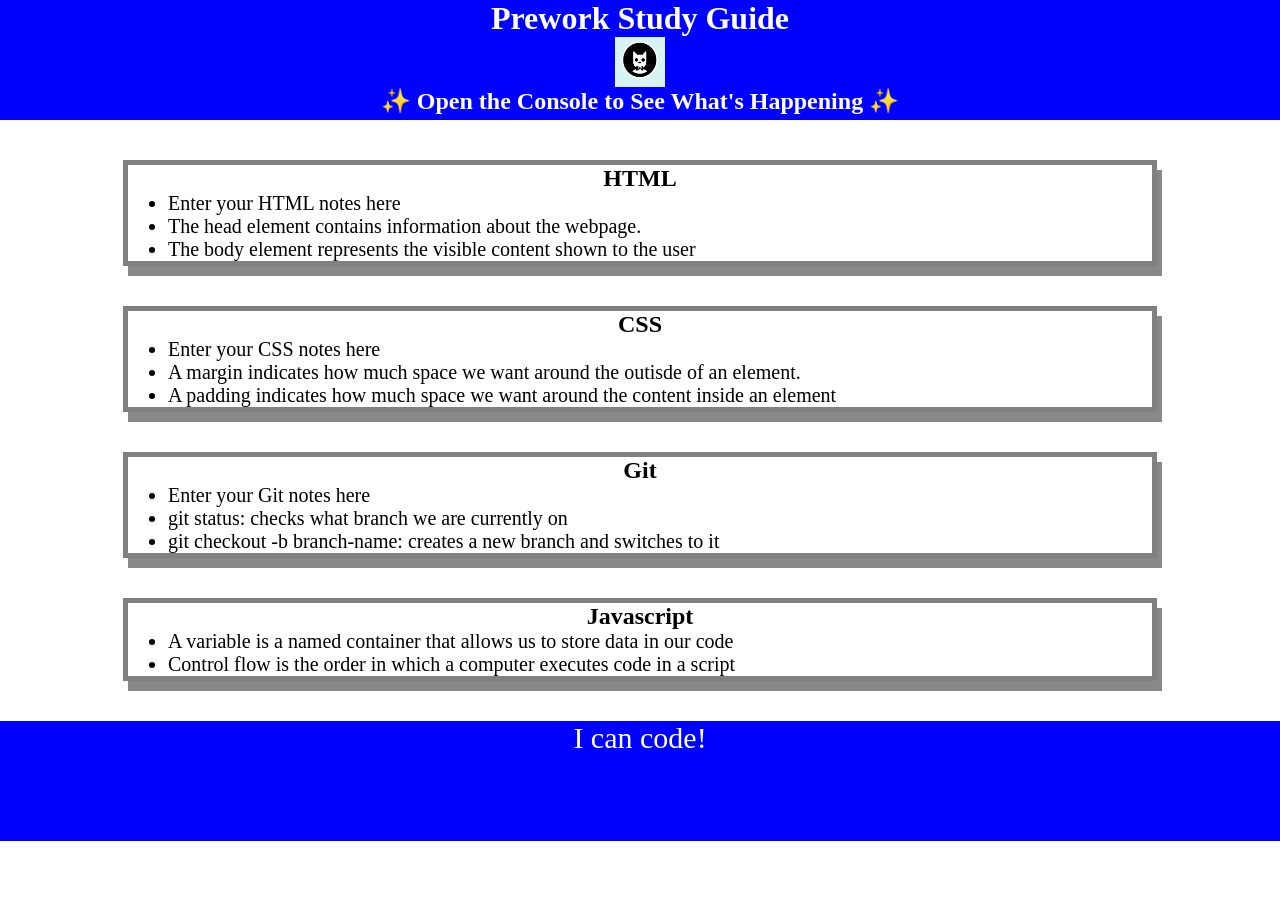
<file: index.html>
<!DOCTYPE html>
<html lang="en">
  <head>
    <meta charset="UTF-8" />
    <meta http-equiv="X-UA-Compatible" content="IE=edge" />
    <meta name="viewport" content="width=device-width, initial-scale=1.0" />
    <link rel="stylesheet" href="./assets/style.css">
    <title>Prework Study Guide</title>
  </head>
  <body>
    <header id="header">
      <h1>Prework Study Guide</h1>
      <img src="./assets/bowtie-cat.png" alt="Profile image of cat wearing a bow tie." />
      <h2>✨ Open the Console to See What's Happening ✨</h2>
    </header>
    <main>
      <!-- Student code goes here -->
      <section class="card" id="html-section">
      <h2>HTML</h2>
      <ul>
        <li>Enter your HTML notes here</li>
      <li>The head element contains information about the webpage.</li>
      <li>The body element represents the visible content shown to the user</li>
    </ul>
      </section>
      <section class="card" id="css-section">
      <h2>CSS</h2>
      <ul>
        <li>Enter your CSS notes here</li>
        <li>A margin indicates how much space we want around the outisde of an element.</li>
        <li>A padding indicates how much space we want around the content inside an element</li>
      </ul>
      </section>
      <section class="card" id="git-section">
        <h2>Git</h2>
        <ul>
          <li>Enter your Git notes here</li>
          <li>git status: checks what branch we are currently on</li>
          <li>git checkout -b branch-name: creates a new branch and switches to it</li>
        </ul>
      </section>
      <section class="card" id="javascript-section">
        <h2>Javascript</h2>
        <ul>
          <li>A variable is a named container that allows us to store data in our code</li>
          <li>Control flow is the order in which a computer executes code in a script</li>
        </ul>
      </section>

    </main>

    <footer>
      <p>I can code!</p>
    </footer>
    <script src="./assets/script.js"></script>
  </body>
</html>
</file>
<file: assets/style.css>
* {
    margin: 0;
    padding: 0;
}

header,
footer {
    width: 100%;
    height: 120px;
    background-color: blue;
    color: white;
}

h1,
h2 {
    text-align: center;
}

img {
    display: block;
    height: 50px;
    width: 50px;
    margin-left: auto;
    margin-right: auto;
}

ul {
    padding-left: 40px;
    font-size:20px;
}

p {
    text-align: center;
    font-size: 30px;
}

.card {
    width: 80%;
    margin: 40px auto;
    border: 5px solid gray;
    box-shadow: 5px 10px #888888;
}
</file>
